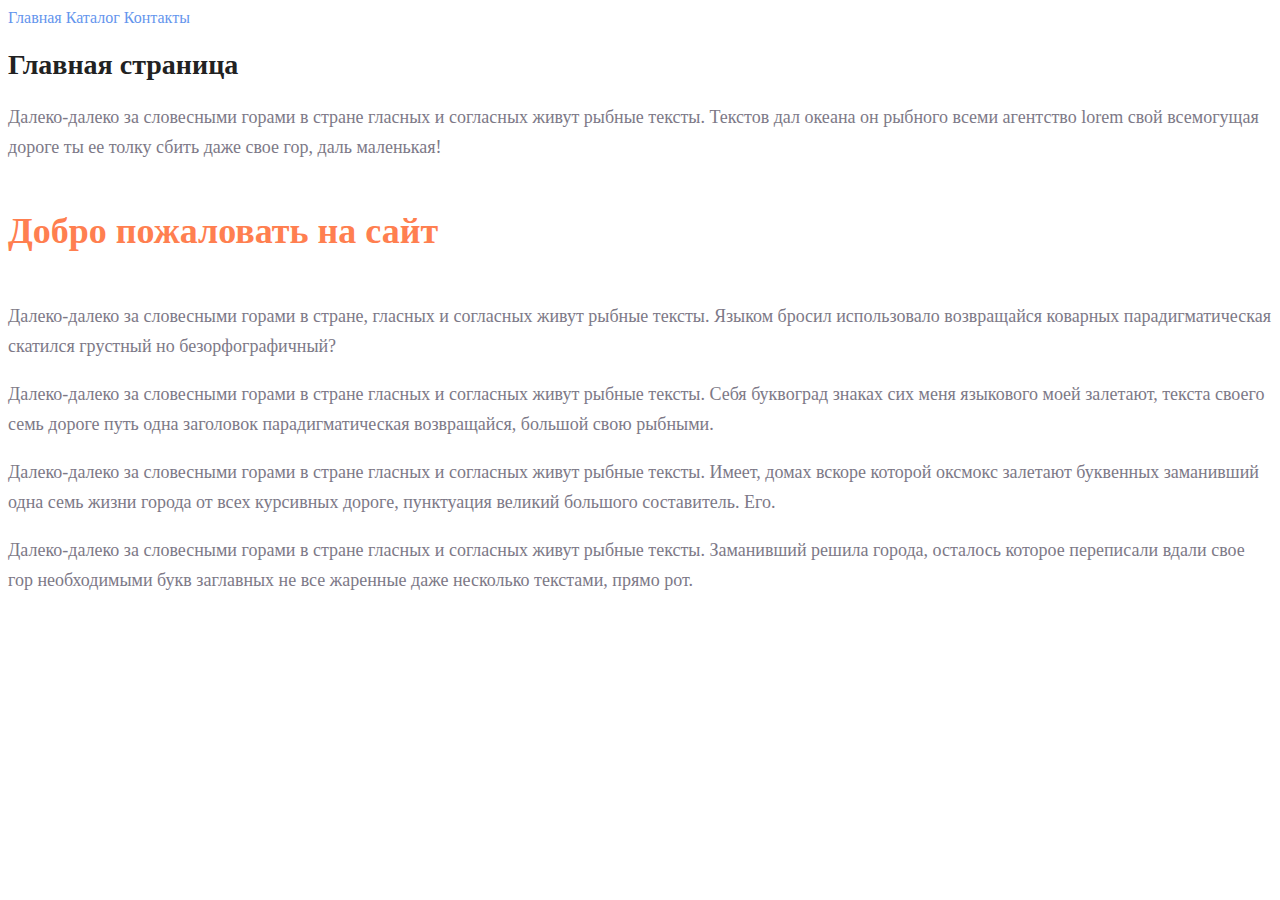
<file: index.html>
<!DOCTYPE html>
<html lang="en">
<head>
    <meta charset="UTF-8">
    <meta name="viewport" content="width=device-width, initial-scale=1.0">
    <link rel="stylesheet" href="./style.css">
    <title>Document</title>
</head>
<body>
    <a class="url_menu" href="./index.html">Главная</a>
    <a class="url_menu" href="./catalog/catalog.html">Каталог</a>
    <a class="url_menu" href="#">Контакты</a>
    <h1 class="head_h1">Главная страница</h1>
    <p class="paragraph">Далеко-далеко за словесными горами в стране гласных и согласных живут рыбные тексты. Текстов дал океана он рыбного всеми агентство lorem свой всемогущая дороге ты ее толку сбить даже свое гор, даль маленькая!</p>
    <h2 class="head_h2">Добро пожаловать на сайт</h2>
    <p class="paragraph">Далеко-далеко за словесными горами в стране, гласных и согласных живут рыбные тексты. Языком бросил использовало возвращайся коварных парадигматическая скатился грустный но безорфографичный?</p>
    <p class="paragraph">Далеко-далеко за словесными горами в стране гласных и согласных живут рыбные тексты. Себя буквоград знаках сих меня языкового моей залетают, текста своего семь дороге путь одна заголовок парадигматическая возвращайся, большой свою рыбными.</p>
    <p class="paragraph">Далеко-далеко за словесными горами в стране гласных и согласных живут рыбные тексты. Имеет, домах вскоре которой оксмокс залетают буквенных заманивший одна семь жизни города от всех курсивных дороге, пунктуация великий большого составитель. Его.</p>
    <p class="paragraph">Далеко-далеко за словесными горами в стране гласных и согласных живут рыбные тексты. Заманивший решила города, осталось которое переписали вдали свое гор необходимыми букв заглавных не все жаренные даже несколько текстами, прямо рот.</p>
</body>
</html>
</file>
<file: style.css>
a{
    text-decoration: none;
}

.url_menu {
    color: cornflowerblue;
    font-size: 16px;
    line-height: 20px;
}

.head_h1 {
    color: #222222;
    font-size: 28px;
    line-height: 36px;
    font-weight: bold;
}

.paragraph {
    font-style: normal;
    font-weight: 300;
    font-size: 18px;
    line-height: 30px;
    color: #7D7987;
}

.head_h2 {
    color: coral;
    font-style: normal;
    font-weight: 700;
    font-size: 36px;
    line-height: 80px;
}
</file>
